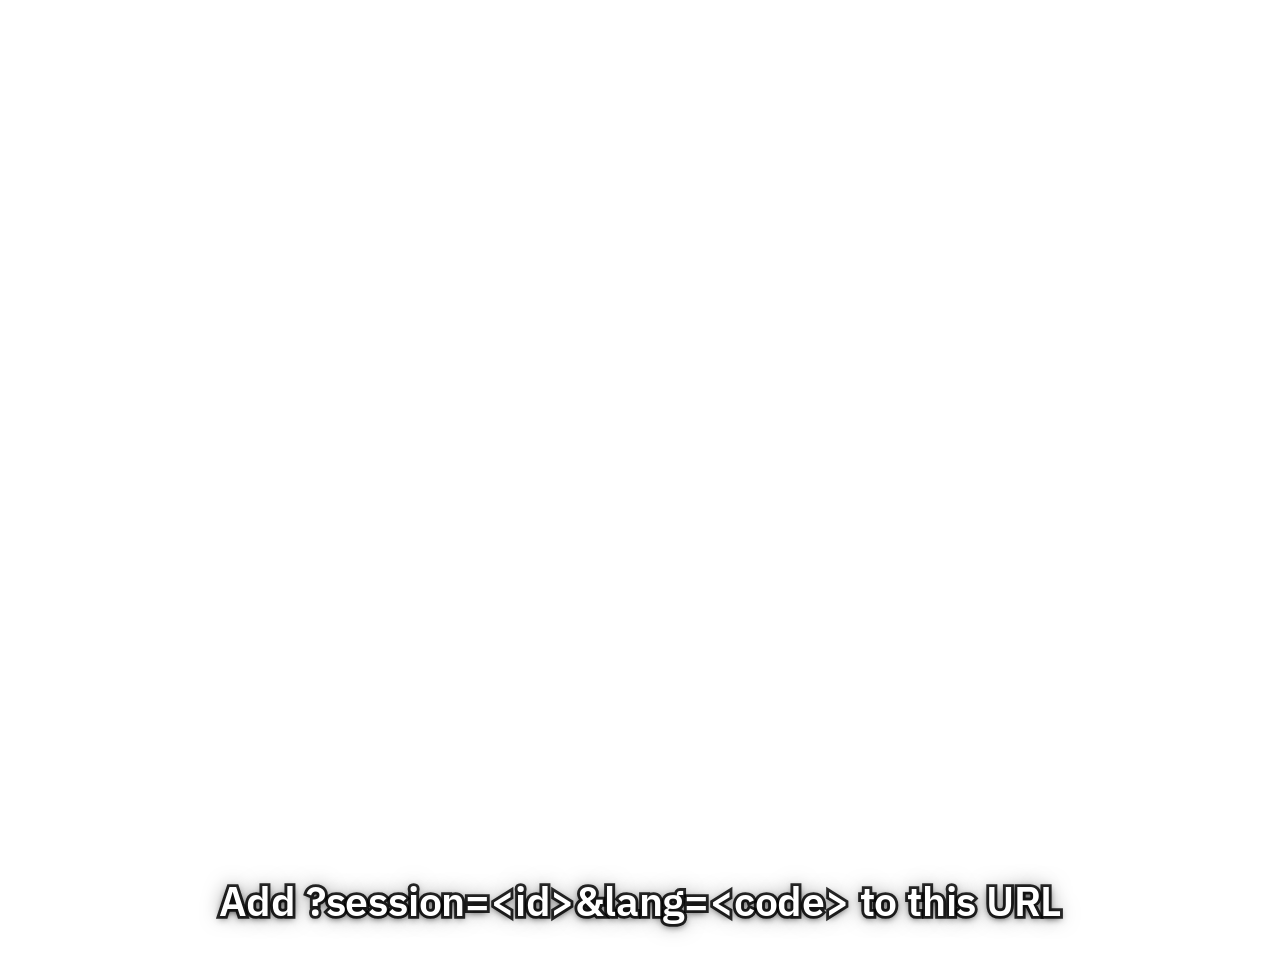
<file: calandria/web/overlay.html>
<!doctype html>
<html lang="es">
<head>
<meta charset="utf-8">
<meta name="viewport" content="width=device-width, initial-scale=1">
<title>Calandria overlay</title>
<link rel="preconnect" href="https://fonts.googleapis.com">
<link rel="preconnect" href="https://fonts.gstatic.com" crossorigin>
<link rel="stylesheet" href="https://fonts.googleapis.com/css2?family=IBM+Plex+Sans:wght@600&display=swap">
<style>
/* Burned into a live stream, so this page owns nothing but the words.
   The background stays transparent for OBS and vMix browser sources, and the
   text carries its own contrast because it will sit over footage nobody has
   colour-graded yet -- a bright slide, a dark stage, a speaker in a white
   shirt. A shadow alone fails over light backgrounds; an outline alone fails
   over busy ones. Both, together, hold up over anything. */

html, body {
  margin: 0;
  height: 100%;
  background: transparent;
  overflow: hidden;
}

body {
  display: flex;
  padding: 3vh 6vw;
  font-family: "IBM Plex Sans", system-ui, sans-serif;
  font-weight: 600;
}

body[data-position="bottom"] { align-items: flex-end; }
body[data-position="top"]    { align-items: flex-start; }
body[data-position="center"] { align-items: center; }

#box {
  width: 100%;
  text-align: center;
  line-height: 1.3;
  color: #fff;
  font-size: var(--size, 3.2vw);
  letter-spacing: -0.005em;
  text-wrap: balance;
  paint-order: stroke fill;
  -webkit-text-stroke: 0.14em rgba(0, 0, 0, 0.82);
  text-shadow:
    0 0.06em 0.18em rgba(0, 0, 0, 0.9),
    0 0 0.5em rgba(0, 0, 0, 0.55);
}

/* An optional plate, for streams whose footage is too busy for outline alone. */
body[data-plate="on"] #box {
  -webkit-text-stroke: 0;
  text-shadow: none;
  background: rgba(0, 0, 0, 0.62);
  border-radius: 0.25em;
  padding: 0.35em 0.6em;
  box-decoration-break: clone;
}

#box p { margin: 0; }
#box p.interim { opacity: 0.82; }
#box:empty { display: none; }

@media (prefers-reduced-motion: no-preference) {
  #box p { animation: rise 0.18s ease-out; }
}
@keyframes rise { from { opacity: 0; transform: translateY(0.25em); } }
</style>
</head>
<body data-position="bottom">
<div id="box" role="status" aria-live="polite"></div>

<script>
/* Configured entirely by query string, because an operator sets this up inside
   OBS's "browser source" dialog where there is nowhere to click but a URL bar.
   ?session=keynote&lang=es&lines=2&size=3.2vw&position=bottom&plate=on&hold=6 */
const q = new URLSearchParams(location.search);
const session = q.get("session");
const lang = q.get("lang") || "es";
const maxLines = Math.max(1, parseInt(q.get("lines") || "2", 10));
const holdSeconds = parseFloat(q.get("hold") || "8");   // clear after silence
const box = document.getElementById("box");

document.body.dataset.position = q.get("position") || "bottom";
if (q.get("plate")) document.body.dataset.plate = q.get("plate");
if (q.get("size")) document.documentElement.style.setProperty("--size", q.get("size"));
if (q.get("color")) box.style.color = q.get("color");

if (!session) {
  box.innerHTML = '<p>Add ?session=&lt;id&gt;&amp;lang=&lt;code&gt; to this URL</p>';
} else {
  connect();
}

const SENTENCE = /[^.!?…]+[.!?…]*\s*/g;
function lastSentences(text, n) {
  const parts = (text.match(SENTENCE) || []).map((s) => s.trim()).filter(Boolean);
  return (parts.length ? parts : [text]).slice(-n);
}

const finals = [];
let interim = "";
let clearTimer = null;

function connect() {
  const proto = location.protocol === "https:" ? "wss" : "ws";
  const ws = new WebSocket(
    `${proto}://${location.host}/ws/captions`
    + `?session=${encodeURIComponent(session)}&lang=${encodeURIComponent(lang)}&replay=${maxLines}`
  );
  ws.onmessage = (e) => render(JSON.parse(e.data));
  // A stream runs for hours unattended; reconnect quietly and forever.
  ws.onclose = () => setTimeout(connect, 2000);
  ws.onerror = () => ws.close();
}

function render(c) {
  if (!c.text) return;
  if (c.is_final) {
    // A finalized utterance can be several sentences; each becomes its own line
    // so the burned-in caption stays the size the operator asked for.
    lastSentences(c.text, maxLines).forEach((s) => finals.push(s));
    while (finals.length > maxLines) finals.shift();
    interim = "";
  } else {
    // Interims carry the whole running hypothesis. Only the sentence being
    // spoken belongs on screen -- the rest has already scrolled past.
    interim = lastSentences(c.text, 1)[0] || "";
  }
  draw();

  // Leaving the last sentence on screen through a long silence looks like a
  // frozen stream. Clear it, and let the next word bring the captions back.
  clearTimeout(clearTimer);
  clearTimer = setTimeout(() => { finals.length = 0; interim = ""; draw(); },
                          holdSeconds * 1000);
}

function draw() {
  const lines = interim ? [...finals.slice(-(maxLines - 1)), interim] : finals.slice(-maxLines);
  box.innerHTML = "";
  lines.forEach((text, i) => {
    const p = document.createElement("p");
    if (interim && i === lines.length - 1) p.className = "interim";
    p.textContent = text;
    box.append(p);
  });
}
</script>
</body>
</html>
</file>
